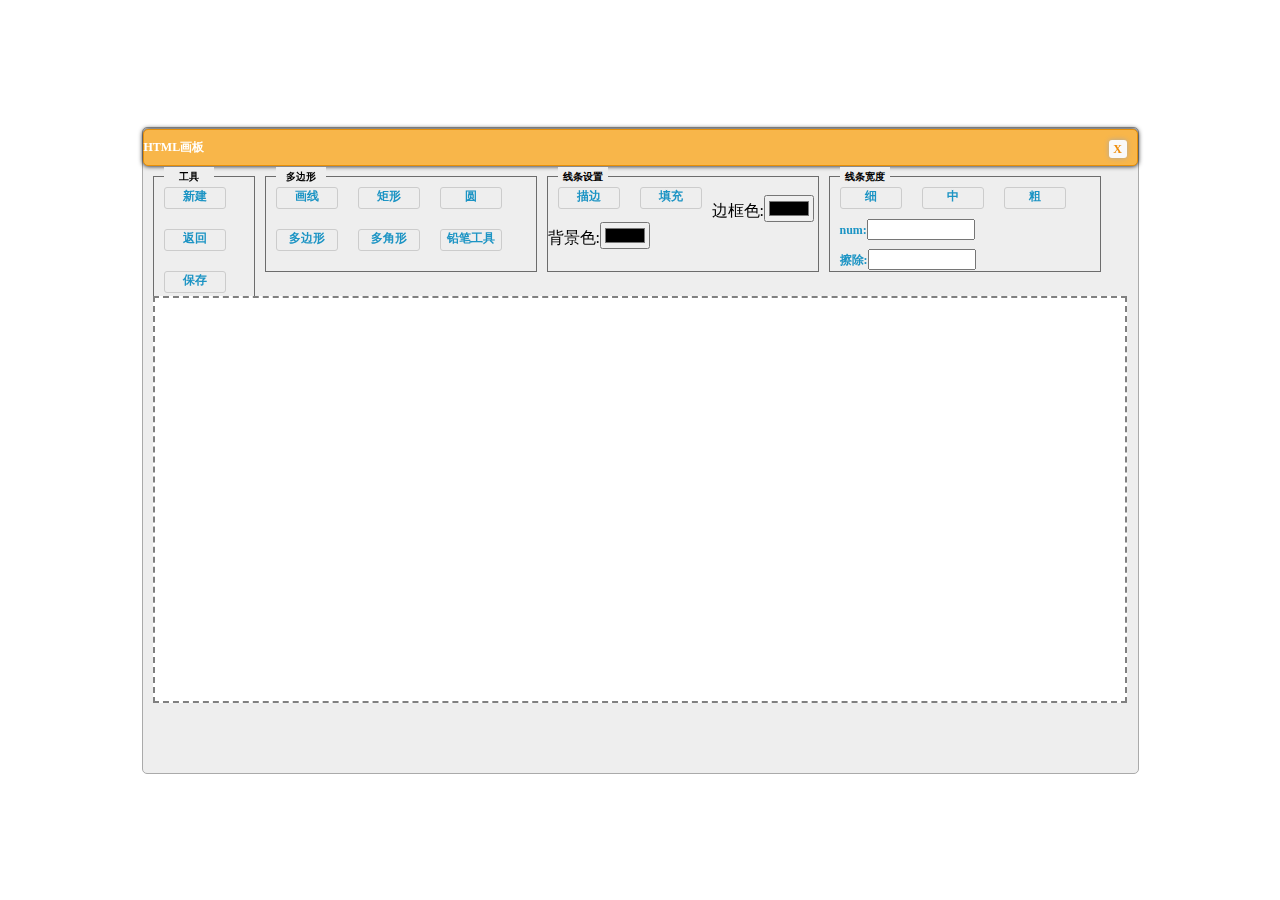
<file: canvas.html>
<!DOCTYPE html>
<html lang="en">
<head>
    <meta charset="UTF-8">
    <title>Title</title>
    <link rel="stylesheet" href="css/canvas.css">
    <script src="js/jquery.js"></script>
    <script src="js/index.js"></script>
    <script src="js/shape.js"></script>

</head>
<body>
<div class="box">
    <div class="head">HTML画板
        <div class="close">X</div>
    </div>
    <!--工具栏-->
    <div class="gongjunav">
        <!--<div class="gongju">
            <div class="text">工具</div>
        </div>-->
        <ul class="aside-menu-list" style="width:100px;height: 120px;">
            <div class="text">工具</div>
            <li>新建</li>
            <li>返回</li>
            <li>保存</li>
        </ul>
        <ul class="aside-menu-list">
            <div class="text">多边形</div>
            <li data-role="line">画线</li>
            <li data-role="rect">矩形</li>
            <li data-role="arc">圆</li>
            <li data-role="bian">多边形</li>
            <li data-role="jiao">多角形</li>
            <li data-role="pen">铅笔工具</li>
        </ul>
        <ul class="aside-menu-list">
            <div class="text">线条设置</div>
            <li data-role="stroke">描边</li>
            <li data-role="fill">填充</li>
            <br>
            边框色:<input type="color" data-role="border">
            背景色:<input type="color" data-role="fill">
        </ul>
        <ul class="aside-menu-list">
            <div class="text">线条宽度</div>
            <li data-role="1">细</li>
            <li data-role="3">中</li>
            <li data-role="5">粗</li>
            <li data-role="null" style="width:200px; text-align: left;border:0;margin-top: 0">num:<input type="number" style="width:100px;"></li>
            <li class="menu-list" style="width:200px; text-align: left;border:0;margin-top: 0">擦除:<input type="number" style="width:100px;">
            </li>

        </ul>


    </div>
    <!--画布-->
    <div class="canvas-box">
        <canvas width="970px" heigth="406px">
        </canvas>
        <div class="copy"></div>
        <div class="xp"></div>
    </div>
    <!--<ul class="menu">
        <li class="menu-list">
            文件
        </li>
        <li class="menu-list">
            画图
        </li>
        <li class="menu-list">
            画图方式
        </li>

        <li class="menu-list">
            颜色
        </li>
        <li class="menu-list">
            线条宽度
        </li>
        <li class="menu-list">
            擦除
        </li>

    </ul>
    <div class="main">
        <aside class="aside-menu">
            <ul class="aside-menu-list">
                <li>新建</li>
                <li>返回</li>
                <li>保存</li>
            </ul>

            <ul class="aside-menu-list">
                <li data-role="line">画线</li>
                <li data-role="rect">矩形</li>
                <li data-role="arc">圆</li>
                <li data-role="bian">多边形</li>
                <li data-role="jiao">多角形</li>
                <li data-role="pen">铅笔工具</li>
            </ul>
            <ul class="aside-menu-list">
                <li data-role="stroke">描边</li>
                <li data-role="fill">填充</li>
            </ul>

            <ul class="aside-menu-list">
                border:<input type="color" data-role="border">
                <br>
                back:<input type="color" data-role="fill">
            </ul>

            <ul class="aside-menu-list">
                <li data-role="1">细</li>
                <li data-role="3">中</li>
                <li data-role="5">粗</li>
                <li data-role="null">num:<input type="number"></li>
            </ul>

            <ul class="aside-menu-list">
                <li><input type="number"></li>
            </ul>
        </aside>
        <div class="canvas-box">
            <canvas>
            </canvas>
            <div class="copy"></div>
            <div class="xp"></div>
        </div>
    </div>-->
</div>
</body>
</html>
</file>
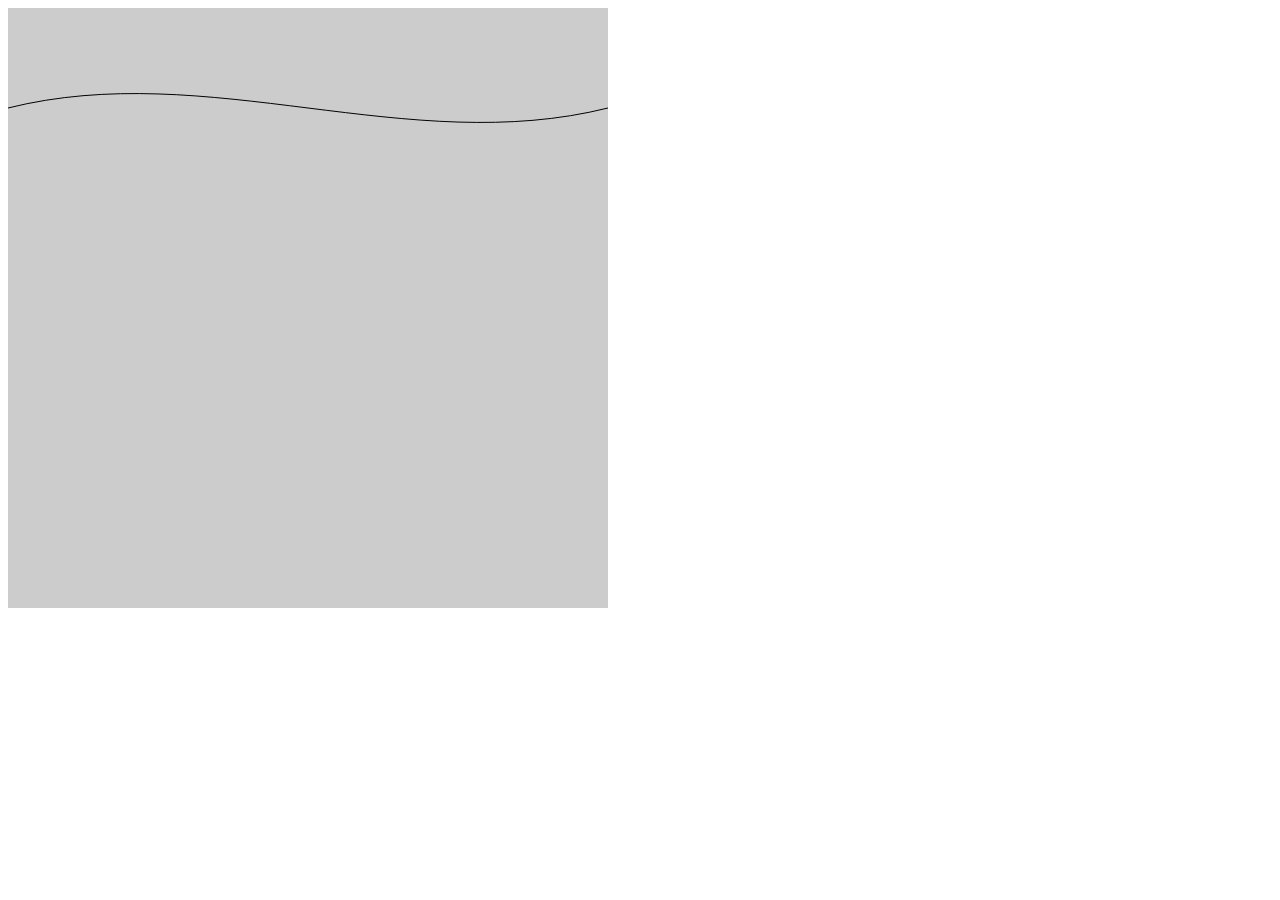
<file: canvasAnimate.html>
<!DOCTYPE html>
<html lang="en">
<head>
    <meta charset="UTF-8">
    <title>Title</title>
    <style>
        canvas{
            background-color: #ccc;
        }
    </style>
</head>
<body>
<canvas width="600" height="600"></canvas>

</body>
</html>
<script>
    var canvas=document.querySelector("canvas");
    var cobj=canvas.getContext("2d");
    /*所有2d图像的操作。都是通过cobj这个对象来完成的，内存里面我们只能获取到是cobj，通过cobj绘制图形，不会形成*/
    //画布是一张纸，cobj是复印纸
    //var x=5;
    //var y=5;
    //setInterval(function(){
        //x++;
        //y++;
        //cobj.clearRect(0,0,600,600);
        //cobj.save();/*保存/记录cobj的位置*/
        //cobj.translate(x,y);
        //cobj.rotate(Math.PI/4);
        //cobj.fillRect(0,0,100,100);
        //cobj.restore();/*放到原始的位置*/
    //},50)
    /*function rect(){
        this.x=0;
        this.y=0;
        this.speedx=5;
        this.speedy=5;
        this.color="000";
        this.w=100;
        this.h=50;
    }
    rect.prototype={
        draw:function(){
            cobj.save();
            cobj.translate(this.x,this.y);
            cobj.fillStyle=this.color;
            cobj.fillRect(0,0,this.w,this.h);
            cobj.restore();
        },
        update:function(){
            this.x+=this.speedx;
            this.y+=this.speedy;
        }
    }
    var rect1=new rect();
    var rect2=new rect();
    rect2.w=50;
    rect2.h=50;
    rect2.color="red";
    rect2.speedx=5;
    rect2.speedy=10;
    setInterval(function(){
        cobj.clearRect(0,0,600,600);
        rect1.draw();
        rect1.update();
        rect2.draw();
        rect2.update();
    },50);*/
    /*贝塞尔曲线*/
    cobj.beginPath();
    cobj.moveTo(-600,100);/*起始点*/
    //cobj.quadraticCurveTo(50,50,100,100);/*二次方中间点，结束点*/
    //cobj.quadraticCurveTo(150,150,200,100);
    cobj.bezierCurveTo(-400,50,-200,150,0,100);
    cobj.bezierCurveTo(200,50,400,150,600,100);
    cobj.stroke();
/*矩形碰撞的公式：
不碰撞：x2+w2<x1或x1+w1<x2
        y2+h2<y1;y1+h1<y2
* */

</script>
</file>
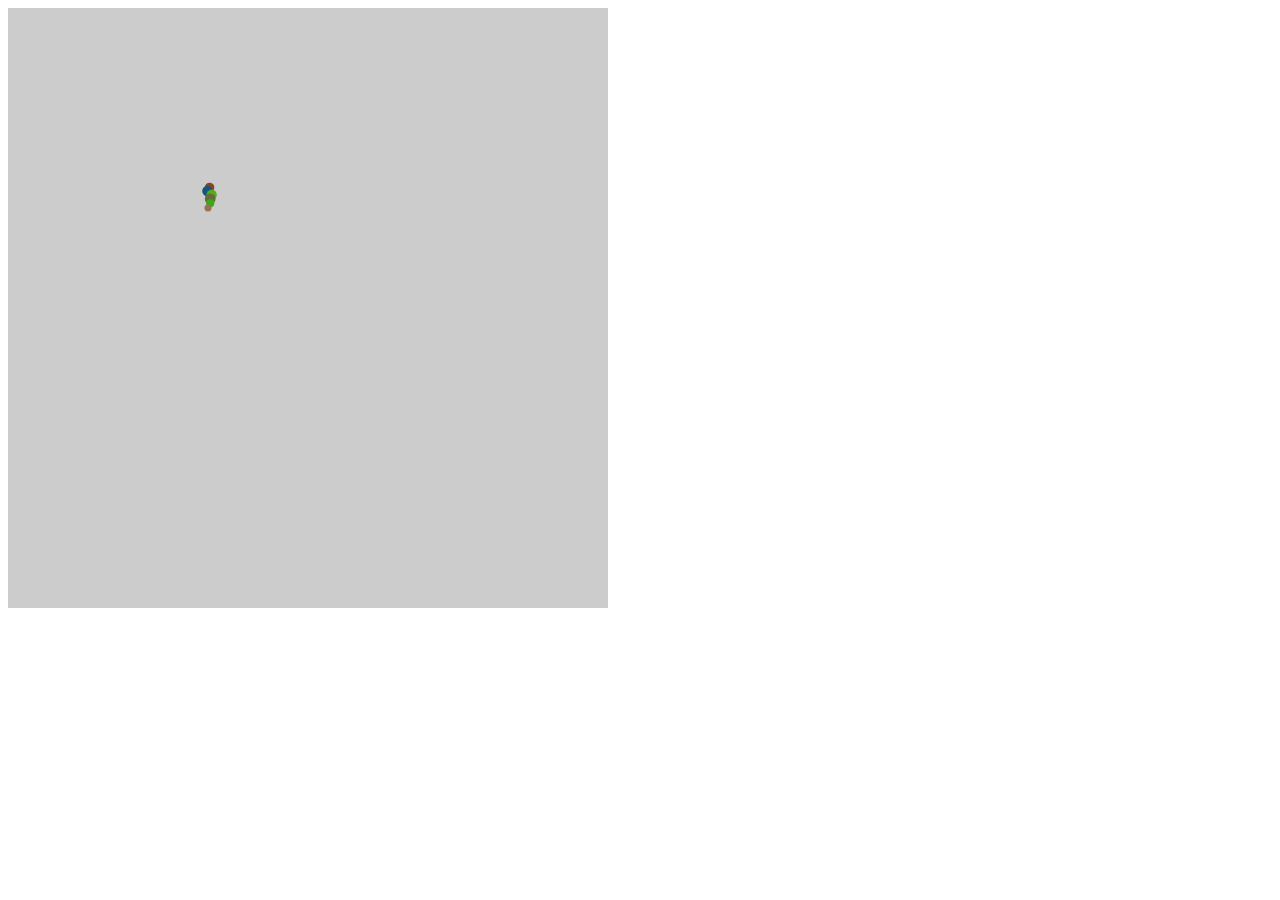
<file: liziAnimate.html>
<!DOCTYPE html>
<html lang="en">
<head>
    <meta charset="UTF-8">
    <title>Title</title>
    <style>
        canvas{
            background-color: #ccc;
        }
    </style>
</head>
<body>
<canvas width="600" height="600"></canvas>

</body>
</html>
<script>
    var canvas=document.querySelector("canvas");
    var cobj=canvas.getContext("2d");
    function lizi(){
        this.x=200;
        this.y=200;
        this.r=3+3*Math.random();
        //this.color="rgb(40,200,255)";
        this.color="rgb("+parseInt(Math.random()*255)+","+parseInt(Math.random()*255)+","+parseInt(Math.random()*255)+")";
        this.speedy=-5;
        this.speedx=6*Math.random()-3;
        this.zhongli=0.3;
        this.speedr=0.1;
    }
    lizi.prototype={
        draw:function(){
            cobj.beginPath();
            cobj.save();
            cobj.translate(this.x,this.y);
            cobj.fillStyle=this.color;
            cobj.arc(0,0,this.r,0,2*Math.PI);
            cobj.fill();
            cobj.restore();

        },
        update:function(){
            this.speedy+=this.zhongli;
            this.x+=this.speedx;
            this.y+=this.speedy;
            this.r-=this.speedr;

        }
    }
    var arr=[];
    setInterval(function(){
        cobj.clearRect(0,0,600,600);
        arr.push(new lizi());
        for(var i=0;i<arr.length;i++){
            arr[i].draw();
            arr[i].update();
            if(arr[i].r<0){
                arr[i]=new lizi();
            }

        }
        if(arr.length>100){
            arr.shift();
        }
    },100)



</script>
</file>
<file: css/canvas.css>
body,ul,li{
    padding: 0;
    margin:0;
    list-style: none;
}
.box{
    width:995px;height:645px;
    position: fixed;
    left:0;top:0;right:0;bottom: 0;
    margin:auto;
    border:1px solid #aaa;
    /*box-shadow: 0 0 5px #000;*/
    border-radius: 5px;
    background-color: #EEEEEE;
}
.head{
    margin-top: 1px;
    height:35px;
    background:#F8B64A;
    border:1px solid #E78F08;
    border-radius: 5px;
    box-shadow: 0 0 5px #000;
    color: #fff;
    font-family: "微软雅黑";
    line-height: 35px;
    font-size:12px;
    font-weight: bold;
}
.head .close{
    width:18px;height:18px;
    border-radius: 3px;
    background-color: #F9F9F9;
    box-shadow: 0 0 5px #aaa;
    float:right;
    margin-right: 10px;
    color: #EF8C08;
    line-height: 18px;
    margin-top: 10px;
    text-align: center;
}
.gongjunav{
    height:105px;
    /*background: pink;*/
    padding: 10px;
}
.aside-menu-list{
    width:270px;height:94px;
    border:1px solid #6C6C6C;
    position: relative;
    float: left;
    margin-right: 10px;
}
.text{
    width:50px;height:20px;
    background: #EEEEEE;
    position: absolute;
    left:10px;top:-10px;
    line-height: 20px;
    text-align: center;
    font-size: 10px;
    font-weight: bold;
}
.aside-menu-list li{
    width:60px;height: 20px;
    border:1px solid #CCCCCC;
    float: left;
    margin: 10px;
    font-family: "微软雅黑";
    font-size: 12px;
    font-weight: bold;
    border-radius: 3px;
    cursor: pointer;
    text-align: center;
    color:#1C94C4;
}
.aside-menu-list li:hover{
    color:#EC9917;
    border:1px solid #EC9917;
}
.canvas-box{
    width:970px;height:403px;
    background:#fff;
    margin:auto;
    margin-top: 5px;
    border:2px dashed #808080;
    position: relative;
}
.copy{
    position: absolute;
    left:0;top:0;z-index:999;
    width:100%;height:100%;
}
.xp{
    width:10px;height:10px;border:1px solid #000;
    position: absolute;
    left:0;top:0;display: none;
}
</file>
